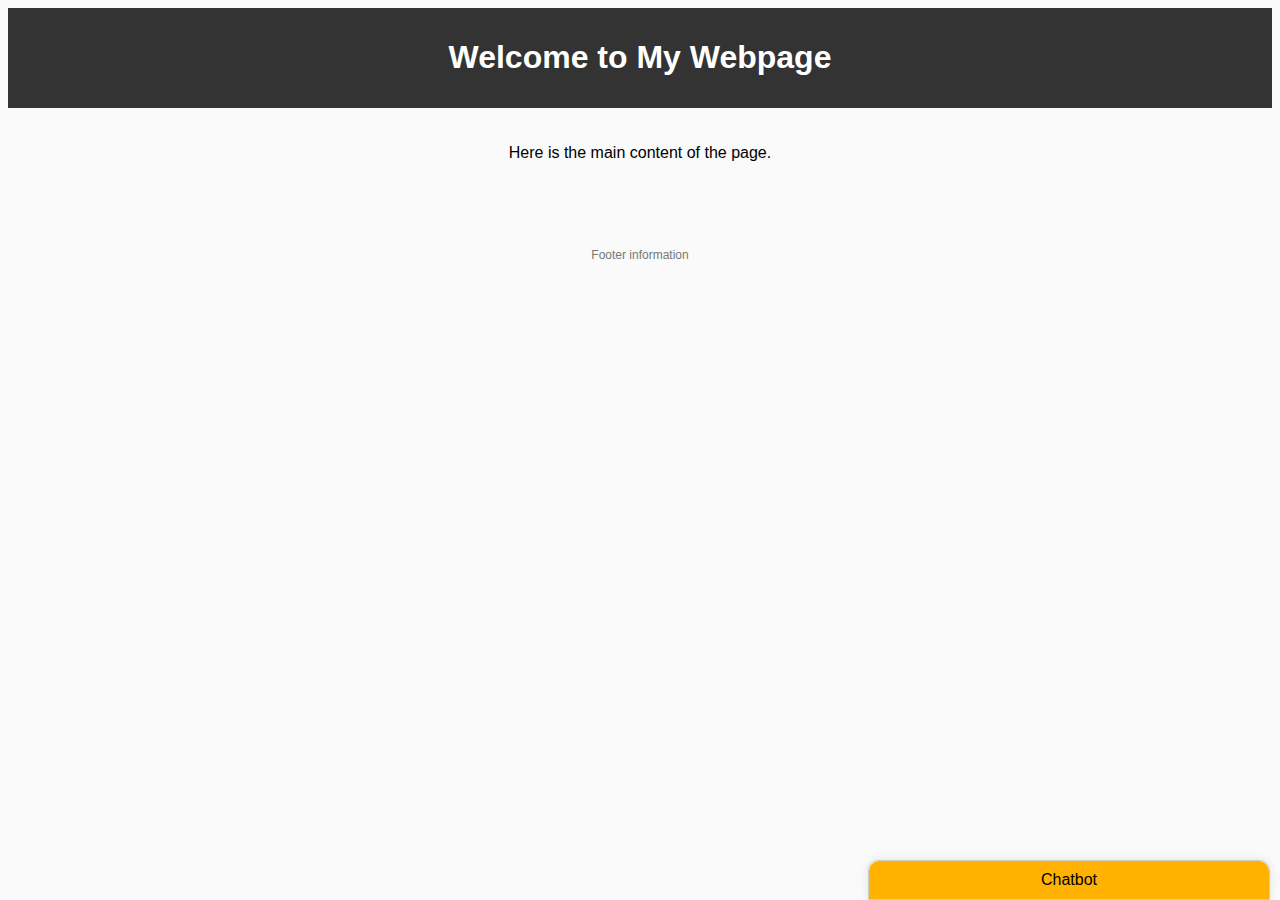
<file: src/test_webpage.html>
<!DOCTYPE html>
<html lang="en">
<head>
    <meta charset="UTF-8">
    <meta name="viewport" content="width=device-width, initial-scale=1.0">
    <title>Page with Multiple Styles</title>
    
    <!-- Multiple styles for different sections -->
    <style>
        body {
            font-family: Arial, sans-serif;
            background-color: #fafafa;
        }

        header {
            background-color: #333;
            color: white;
            padding: 10px;
            text-align: center;
        }
    </style>
    <style>
        main {
            padding: 20px;
            text-align: center;
        }
        footer {
            text-align: center;
            margin-top: 50px;
            font-size: 12px;
            color: #777;
        }
    </style>

    <!-- Add chatbox CSS -->
    <link rel="stylesheet" href="chatbox.css">
</head>
<body>

<header>
    <h1>Welcome to My Webpage</h1>
</header>

<main>
    <p>Here is the main content of the page.</p>
</main>

<footer>
    <p>Footer information</p>
</footer>

<!-- Add chatbox JS just before closing body tag -->
<script src="chatbox.js"></script>

</body>
</html>
</file>
<file: src/chatbox.css>
/* Chatbox Styling */
.chat-container {
    width: 400px;
    position: fixed; /* Change to fixed for scrolling with the viewport */
    bottom: 0px; /* Distance from the bottom */
    right: 10px; /* Distance from the right */
    border: 1px solid #ccc;
    background-color: #fff;
    border-radius: 10px 10px 0 0;
    box-shadow: 0px 0px 10px rgba(0, 0, 0, 0.1);
    display: flex;
    flex-direction: column;
    z-index: 9999; /* Ensure it stays above other content */
}

/* Banner Style */
.chat-header {
    background-color: #ffb300;
    color: black;
    padding: 10px;
    text-align: center;
    cursor: pointer;
    border-top-right-radius: 10px;
    border-top-left-radius: 10px;
}

.chat-header:hover {
    background-color: #cf8300;
}

.chat-box {
    padding: 15px;
    flex-grow: 1;
    overflow-y: auto;
    border-bottom: 1px solid #ccc;
    max-height: 225px; /* Set max height for scrolling */
    min-height: 225px;
    display: none; /* Initially hidden */
}

.message {
    margin: 10px 0;
    display: flex;
}

.user-message {
    justify-content: flex-end;
}

.bot-message {
    justify-content: flex-start;
}

.message-content {
    max-width: 70%;
    padding: 10px;
    border-radius: 10px;
    font-size: 14px;
}

.user-message .message-content {
    background-color: #ffb300;
    color: black;
    border-top-right-radius: 0;
}

.bot-message .message-content {
    background-color: #f1f0f0;
    color: black;
    border-top-left-radius: 0;
}

.input-container {
    display: none;
    border-top: 1px solid #ccc;
    height: 45px;
}

input[type="text"] {
    width: 100%;
    padding: 10px;
    border: none;
    border-radius: 0 0 0 0px;
    outline: none;
}

button {
    padding: 10px 15px;
    background-color: #ffb300;
    color: black;
    border: none;
    cursor: pointer;
    border-radius: 0 0 0 0;
}

button:hover {
    background-color: #cf8300;
}
</file>
